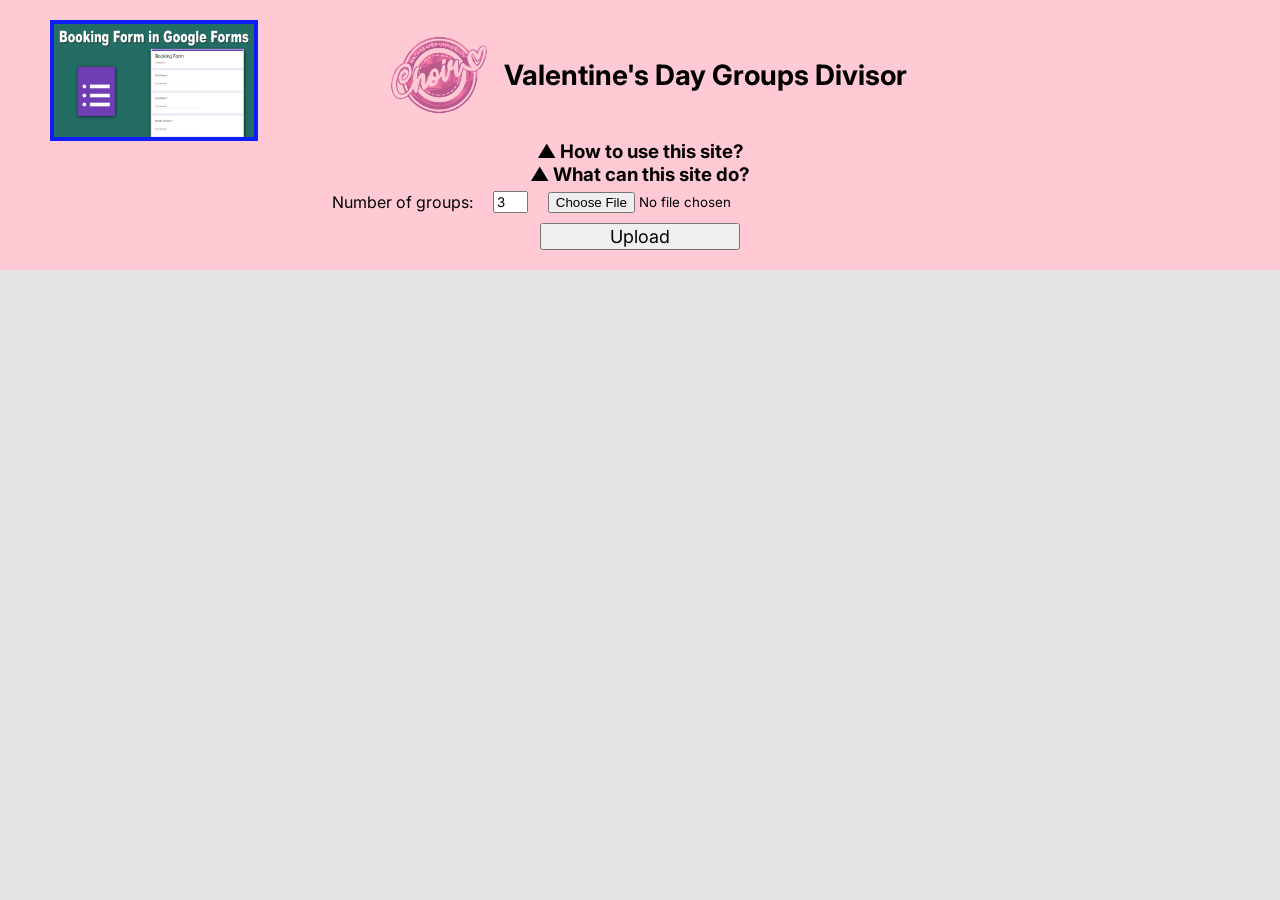
<file: index.html>
<!DOCTYPE html>
<html lang="en">

<head>
    <meta charset="UTF-8">
    <meta name="viewport" content=
"width=device-width, initial-scale=1.0">
    <title>Valentine's Day Groups Divisor</title>
    <link rel="shortcut icon" href="logo_val.png" type="image/x-icon">
    <link rel="stylesheet" href="style.css">
    <link rel="preconnect" href="https://fonts.googleapis.com">
    <link rel="preconnect" href="https://fonts.gstatic.com" crossorigin>
    <link rel="stylesheet" href="https://fonts.googleapis.com/css2?family=Inter:wght@400;500;700&display=swap">
</head>

<body>
    <!-- copied and edited from https://www.geeksforgeeks.org/build-a-drag-drop-kanban-board-using-html-css-javascript/ -->
    <a href="booking-form-how-to/"><img src="link.jpg" style="width:200px;position:absolute;top:20px;left:50px;border: 4px solid #0c1ffb;" alt="How to make a booking form"></a>
    <div class="head">
        <img src="logo_val.png">
        <h1>Valentine's Day Groups Divisor</h1>
        <div style="margin-bottom:5px;">
            <h3 onclick=showHideHow(this)>▲ How to use this site?</h3>
            <ol id="how" style="width:60%;font-size:12px;display:none;margin:0;">
                <li>1. Specify the number of groups, and</li>
                <ol style="margin:0;padding: 0;">
                    <li>2.1. Upload a CSV file created from a Google Sheets (File -> Download -> Comma Separated Values (.csv)) from a Google Form (<em>search the "NU Choir Valentines 2025 Member's Availability" form on the account, you may just import the questions from there and manually copy the settings from it</em>) that has "," commas as separators, and the following columns in that order (the question names don't matter. collect the emails through the Google Form setting, not a question):<br>
                    <span style="font-size:10px;">Timestamp (doesn't matter what it has), Email (has to be the university email), Name (doesn't matter for this site, but collect them anyway), Which part the person is singing (Multiple choice question), Is the person able to play guitar (ONLY yes or no), any number of time slot questions (ONLY yes or no. recommended to ask in 30 min windows from 09AM until 05PM).</span></li>
                    <li>2.2. OR upload a CSV file already saved from this website.</li>
                </ol>
            </ol>
            <h3 onclick=showHideWhat(this)>▲ What can this site do?</h3>
            <ul id="what" style="width:60%;font-size:12px;display:none;margin:0;">
                <li>You may drag and drop people from one group to another and Swap full groups of a part.</li>
                <li>Purple means the time slot has a guitar player, Red means that the time slot does not have ANY people from the particular part in that group.</li>
                <li>There is a handy summary table at the end (for easier checking of guitar availability and or if there are no people from a particular part in their group at a particular time).</li>
                <li>Try to have the number of people in a part as evenly distributed across groups in each time slot as possible, while keeping the total number of people from each part in groups even as well.</li>
                <li>This website doesn't account for having at least 1 LT member in each group, but you can just do it manually.</li>
                <li>Give it some time and enjoy! Good luck!</li>
            </ul>
        </div>
        <div>
            Number of groups: <input type="number" name="num-of-groups" id="num-of-groups" min="1" step="1" value="3">
            <input type="file" id="data-file" name="data-file" accept=".csv">
            <input type="submit" id="upload" value="Upload" onclick="initUpdate()">
        </div>
        <div id="display-btns" style="width: 100%;"></div>
    </div>
    <div id="board">
    </div>
    <div id="res-btns" style="display:none;width:100%;margin:30px 0px;align-items:center;justify-content:center;flex-wrap:wrap;">
        <input type="submit" value="Save to a CSV" style="display:inline;margin-top:5px;" onclick="saveToFile()">
        <input type="submit" value="Display results" style="display:inline;margin:5px 0 0 10px;" onclick="displayResult()">
        <div id="results" style="width:100%;text-align:center;margin-top:30px;"></div>
    </div>

    <script src="script.js"></script>
</body>

</html>
</file>
<file: style.css>
/* copied and edited from https://www.geeksforgeeks.org/build-a-drag-drop-kanban-board-using-html-css-javascript/ */
body {
    font-family: "Inter", sans-serif;
    background-color: #e4e4e4;
    margin: 0;
    padding: 0;
}

input {
    font-family: "Inter", sans-serif;
}

.head {
    background-color: #ffcad4;
    color: #000;
    display: flex;
    align-items: center;
    justify-content: center;
    flex-wrap: wrap;
}

.head img {
    width: 150px;
}

.head h1 {
    font-size: 28px;
    margin: 0;
    position: relative;
    left: -10px;
}

.head div {
    min-width: 100%;
    position: relative;
    top: -10px;
    display: flex;
    align-items: center;
    justify-content: center;
    flex-wrap: wrap;
    padding: 0;
}

.head h3 {
    width: 100%;
    text-align:center;
    margin:0;
    cursor:pointer;
    -webkit-user-select: none;
    -ms-user-select: none;
    user-select: none;
}

.head ol { 
    list-style-type: none;
}

#num-of-groups {
    margin: 0 20px;
    width: 2em;
}

#parts {
    margin: 0 20px;
    width: 10em;
}

#data-file {
    width: 400px;
}

#upload {
    width: 200px;
    font-size: 18px;
    margin: 10px 30% 10px;
}

#board {
    display: flex;
    flex-wrap: wrap;
    justify-content: space-around;
    margin-bottom: 30px;
}

.group {
    display: flex;
    flex-wrap: wrap;
    width: 100%;
    min-width: 400px;
    margin: 2px;
    background-color: #fff;
    border-radius: 10px;
    padding: 5px 10px;
    box-shadow: 0px 2px 5px rgba(0, 0, 0, 0.1);
}

.group h2 {
    display: inline-block;
    font-size: 16px;
    margin: 0;
    color: #333;
}

.group hr {
    width: 100%;
    margin: 3px 0;
}

.group input {
    font-size: 12px;
}

table {
    border-collapse: collapse;
    width: 100%;
}

th,
td {
    height: 1.2em;
    font-size: 12px;
    border: 1px solid #ddd;
    white-space: wrap;
    overflow: hidden;
    text-overflow: ellipsis;
    text-align: center;
}

.regular-available {
    background-color: #008080;
    color: #ffffff;
}

.guitar-available {
    background-color: #73628a;
    color: #ffffff;
}

.none-available {
    background-color: #e04a2c;
    color: #ffffff;
}

tbody tr {
    cursor: grab;
}

#summary {
    margin-top: 10px;
}

#summary tr {
    cursor: auto;
}

#summary td {
    font-size: 10px;
}

.sum-num {
    font-family: monospace;
    font-size: 18px;
}

tbody tr:hover {
    background-color: #999999;
}

.group-title {
    font-weight: bold;
    font-size: 20px;
}

.dragged {
    background-color: #999999;
}

.dragged-border {
    border: 2px solid rgb(147 197 253);
    border-width: 2px 0 0 0;
}

.dragged-border-bottom {
    border: 2px solid rgb(147 197 253);
    border-width: 0 0 2px 0;
}
</file>
